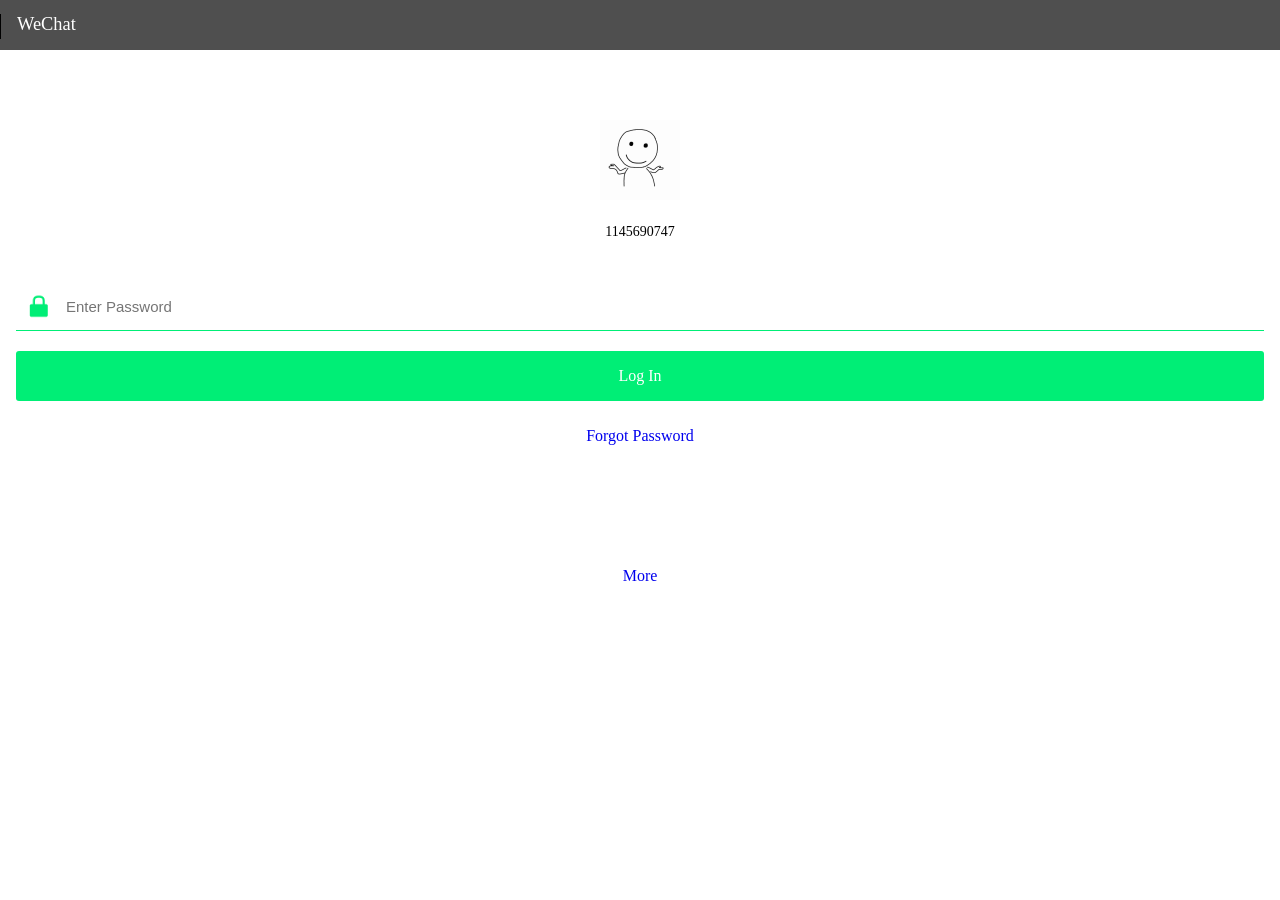
<file: 学习资料/web开发/项目案例/tornado-chat/templates/relogin.html>
<!DOCTYPE html>
<html>
  <head>
    <meta charset="utf-8">
    <title></title>
    <link rel="stylesheet" href="../static/css/relogin.css">
  </head>
  <body>
    <!--头部-->
    <div id="" class="header" >
      <!--标签：备注-->
      <div class="remark">
        <span>WeChat</span>
      </div>
    </div>
    <!--中间窗口内容  -->
    <div class="window">
      <div class="login-form">
        <div class="login-account">
          <img src="../static/img/photo/me.jpg" alt="">
          <span>1145690747</span>
        </div>

        <div class="input-items">
          <div class="input-password">
            <img src="../static/img/login/lock.png" alt="">
            <input type="password" name="" value="" placeholder="Enter Password">
          </div>
          <div class="btn-login">
            <span>Log&nbsp;In</span>
          </div>
        </div>
        <a class="note" href="#">Forgot&nbsp;Password</a>
        <a class="note-more" href="#">More</a>
      </div>
    </div>
  </body>
</html>
</file>
<file: 学习资料/web开发/项目案例/tornado-chat/static/css/relogin.css>
*{
	margin:0;
	padding: 0;
}
html{
	width: 100%;
	height: 100%;
}
body{
	width: 100%;
	height: 100%;
}
input{
	outline: none;
	border: none;
}
a{
  text-decoration: none;
  margin: 20px;
  line-height: 50px;
}

.header{
	width: 100%;
	height: 50px;
	position: fixed;
	top: 0;
	background-color: #4F4F4F;
	z-index: 1;
}


.header .remark{
	float: left;
	width: 30%;
	height: 50%;
	border-left: 1px solid #000000;
	margin-top: 14px;
}

.header .remark span{
	font: "微软雅黑" ;
	font-size: 1.15em;
	color: #ffffff;                                                                                                                                                                                                                                                         vfffffffffffffffffff
	text-align: center;
	margin:16px;
}

/*中间登录面板*/
.window{
	width: 100%;
	overflow: hidden;
	position: relative;
}

.login-form{
  margin: 0 16px;
  padding-top: 60px;
}

.btn-login{
	margin-top: 20px;
  height: 50px;
  width: 100%;
  border-radius: 3px;
  border: none;
  background-color: #00EE76;
  color: #fff;
  font-size: 16px;
	text-align: center;
	line-height: 50px;
}
.login-account{
  margin-top: 60px;
text-align: center;
}

.login-account img{
  width: 80px;
  height: 80px;
}

.login-account span{
  display: block;
  font-size: 14px;
  margin:20px;
}

.input-items{
  width: 100%;
  margin-top: 40px;
}

.input-password{
  width: 100%;
  height: 50px;
  line-height: 50px;
  border-bottom: 1px solid  #00EE76;
}

.input-password img{
  width: 26px;
  height: 26px;
  margin: 10px;
}

.input-password input{
  font-size: 15px;
}

.input-password img,.input-password input{
  vertical-align: middle;
}

.note{
  text-align: center;
  display: block;
	margin-top: 10px;
	text-decoration: none;
}
.note-more{
  text-align: center;
  display: block;
	margin-top: 90px;
	text-decoration: none;
}
</file>
